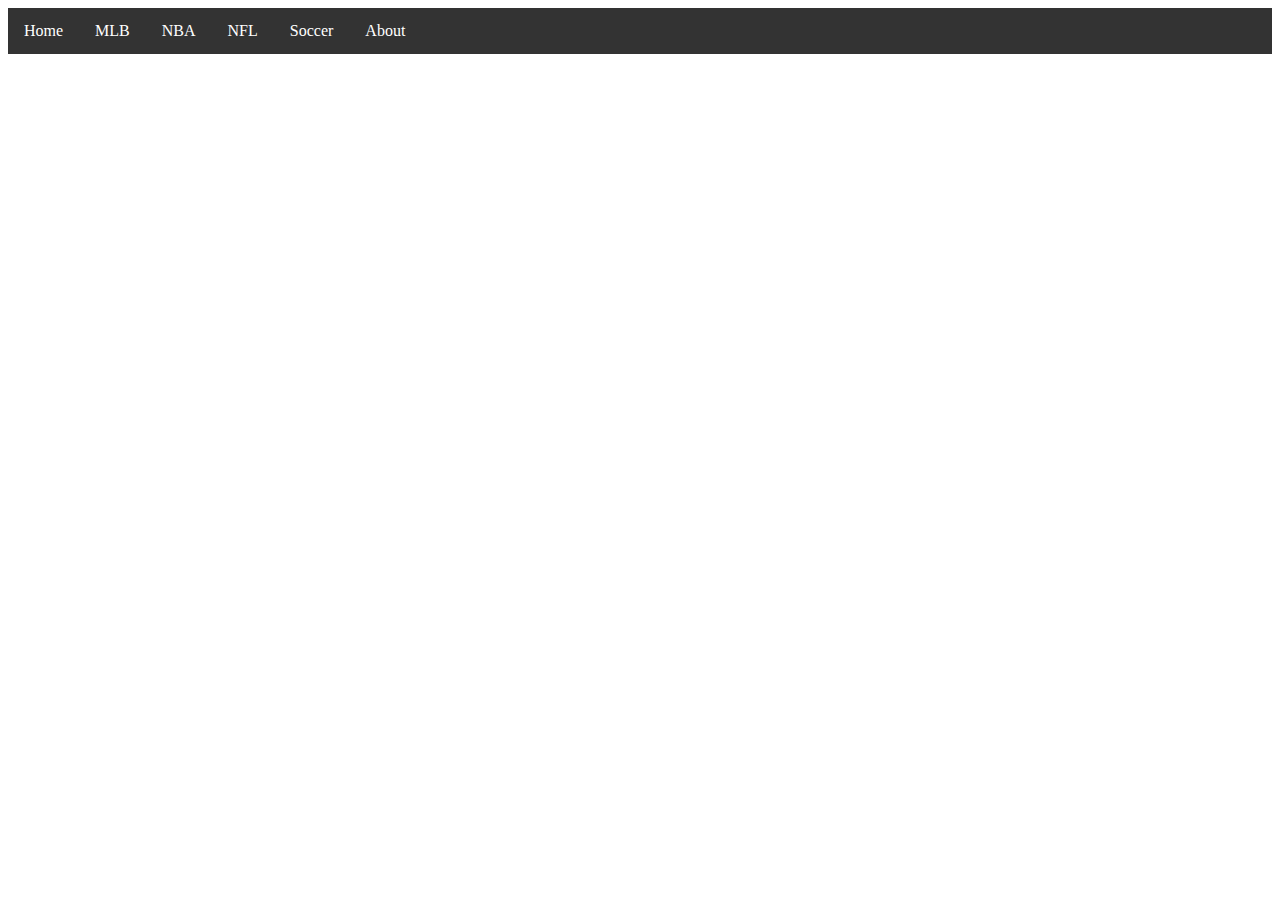
<file: about.html>
<!DOCTYPE html>
<html>
    <head>
    <link rel="stylesheet" type="text/css" href="main.css"/>
    </head>
    
    <body background="https://pbs.twimg.com/profile_background_images/54604124/Foxsports_background.png">
        <ul>
            <li><a class="active" href="index.html">Home</a></li>
            <li><a href="mlb.html">MLB</a></li>
            <li><a href="nba.html">NBA</a></li>
            <li><a href="nfl.html">NFL</a></li>            
            <li><a href="soccer.html">Soccer</a></li>            
            <li><a href="about.html">About</a></li>
        </ul>

        <h1 align="center">About</h1>
        
        <h2>
        <p align="center">The whole purpose of me doing this webpage was to show myskills in html and also
        since I am a fan of every sport I wanted to write on something I would love to do.
        I feel I provided all the things that we needed to get full points so hopefully that's the 
        case.</p>
        </h2>
    </body>
</html>
</file>
<file: main.css>
body {
    font-family: 'Times New Roman', Times, serif;
    color: #FFFFFF;
}

h1 {
    font-family: 'Times New Roman', Times, serif;
    color: #FFFFFF;
}

ul {
    list-style-type: none;
    margin: 0;
    padding: 0;
    overflow: hidden;
    background-color: #333;
}

li {
    float: left;
}

li a {
    display: block;
    color: white;
    text-align: center;
    padding: 14px 16px;
    text-decoration: none;
}

li a:hover {
    background-color: #111;
}

#footer {
    font-size: 1rem;
}

.gallery {
  display: flex;
  flex-wrap: wrap;
  justify-content: center;
  margin-top: 20px;
}

.gallery-item {
  margin: 20px;
}
</file>
